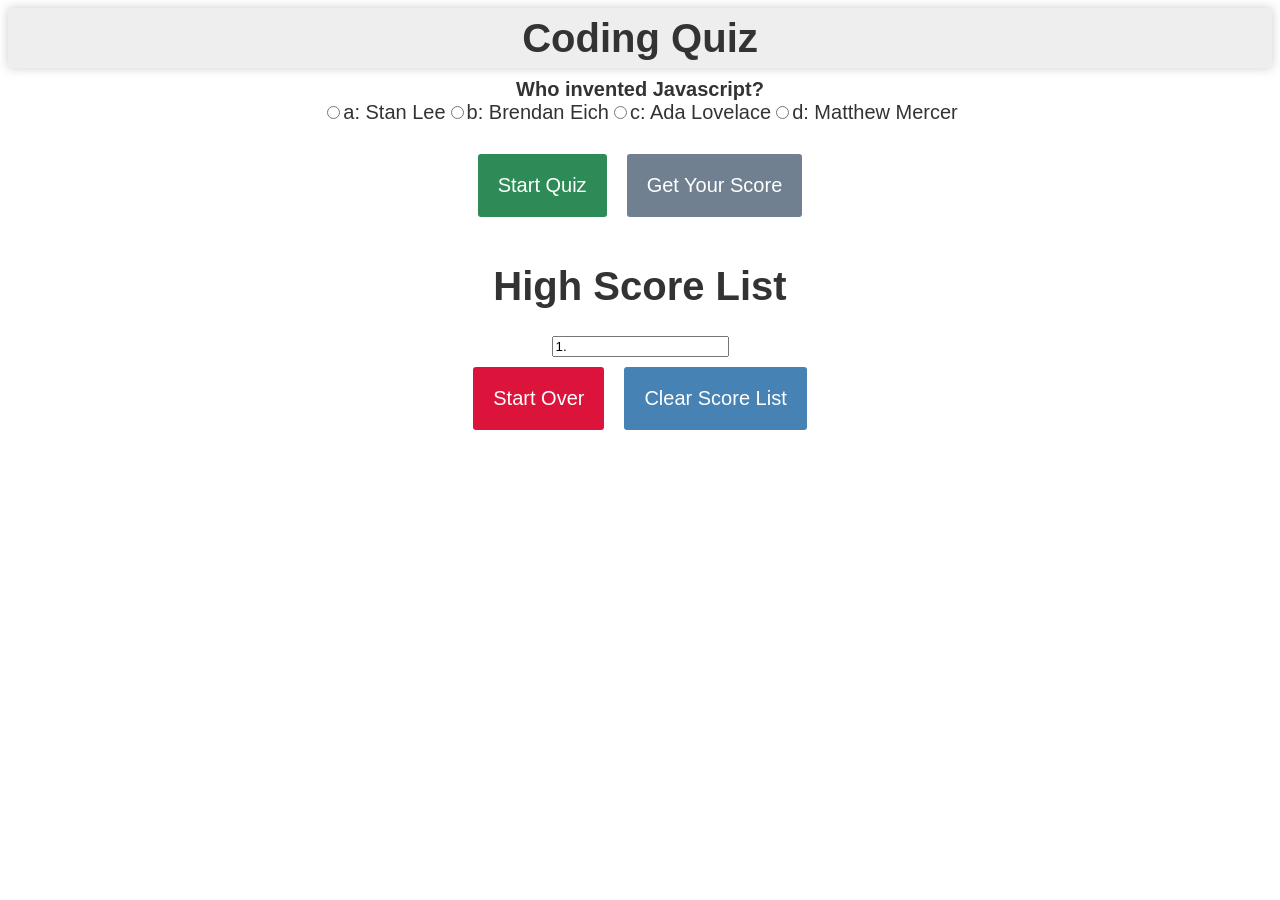
<file: index.html>
<!DOCTYPE html>
<html lang="en">
<head>
    <meta charset="UTF-8">
    <meta http-equiv="X-UA-Compatible" content="IE=edge">
    <meta name="viewport" content="width=device-width, initial-scale=1.0">
    <link rel="stylesheet" href="./assets/css/style.css">
    <title>Week 4 Challenge: Web APIs Coding Quiz</title>
</head>
<body>    
     <header>
            <h1>Coding Quiz</h1>
        </header>   
    <div class="container" id="quiz">        
        <div id="time">Time: 0</div>
    </div>
    <div class="btn-cont">  
        <button id="start">Start Quiz</button>
        <button id="submit">Get Your Score</button>
        <!-- <div class="paginate">
            <a href="#">Main</a>
        </div> -->
    </div>
    <div id="score"></div>
    <div class="last">
        <h1 class="hsl">High Score List</h1>
        <div class="score-input">
            <input type="text" readonly class="form-control-plaintext" id="email" value="1."/>
        </div>
        <div class="btn-cont">
            <button id="reset" class="btn" onclick="init()">Start Over</button>
            <button id="clear" class="btn" onclick="clear()">Clear Score List</button>
        </div>
    </div>
    <script src="./assets/js/index.js"></script>
</body>
</html>
</file>
<file: assets/css/style.css>
body{
	font-size: 20px;
	font-family: Arial, Helvetica, sans-serif;
	color: #333;
}
.question{
	font-weight: 600;
}
.answers {
    margin-bottom: 20px;
}
#start {
	font-family: sans-serif;
	font-size: 20px;
	background-color: seagreen;
	color: #fff;
	border: 0px;
	border-radius: 3px;
	padding: 20px;
	cursor: pointer;
	margin-top: 10px;
	margin-bottom: 20px;
	margin-right: 10px;
}
#start:hover{
	background-color: springgreen;
	font-size: 120%;
}
#time {
	display: flex;
	justify-content: center;
	align-items: center;
 	text-align: center;
	font-size: 110%;
	margin-bottom: 30px;
}
#submit{
	font-family: sans-serif;
	font-size: 20px;
	background-color: slategray;
	color: #fff;
	border: 0px;
	border-radius: 3px;
	padding: 20px;
	cursor: pointer;
	margin-top: 10px;
	margin-bottom: 20px;
	margin-left: 10px;
}
#submit:hover{
	background-color: thistle;
    font-size: 120%;
}

#reset{
	font-family: sans-serif;
	font-size: 20px;
	background-color: crimson;
	color: #fff;
	border: 0px;
	border-radius: 3px;
	padding: 20px;
	cursor: pointer;
	margin-top: 10px;
	margin-bottom: 20px;
	margin-right: 10px;
}

#reset:hover{
	background-color: black;
	font-size: 120%;
}

#clear{
	font-family: sans-serif;
	font-size: 20px;
	background-color: steelblue;
	color: #fff;
	border: 0px;
	border-radius: 3px;
	padding: 20px;
	cursor: pointer;
	margin-top: 10px;
	margin-bottom: 20px;	
	margin-left: 10px;
}

#clear:hover{
	background-color: slateblue;
	font-size: 120%;
}
.container{
	text-align: center;
}
.btn-cont{
	display: flex;
	justify-content: center;
	align-items: center;
}
.hsl{
	text-align: center;
}
.score-input{
	font-size: 120%;
	display: flex;
	justify-content: center;
	align-items: center;
}
header{
	display: flex;
	justify-content: center;
	align-items: center;
	height: 60px;
	background-color: #EEE;
	box-shadow: 0px 0px 10px rgba(0, 0, 0, 0.2);
	margin-bottom: 10px;
}
</file>
